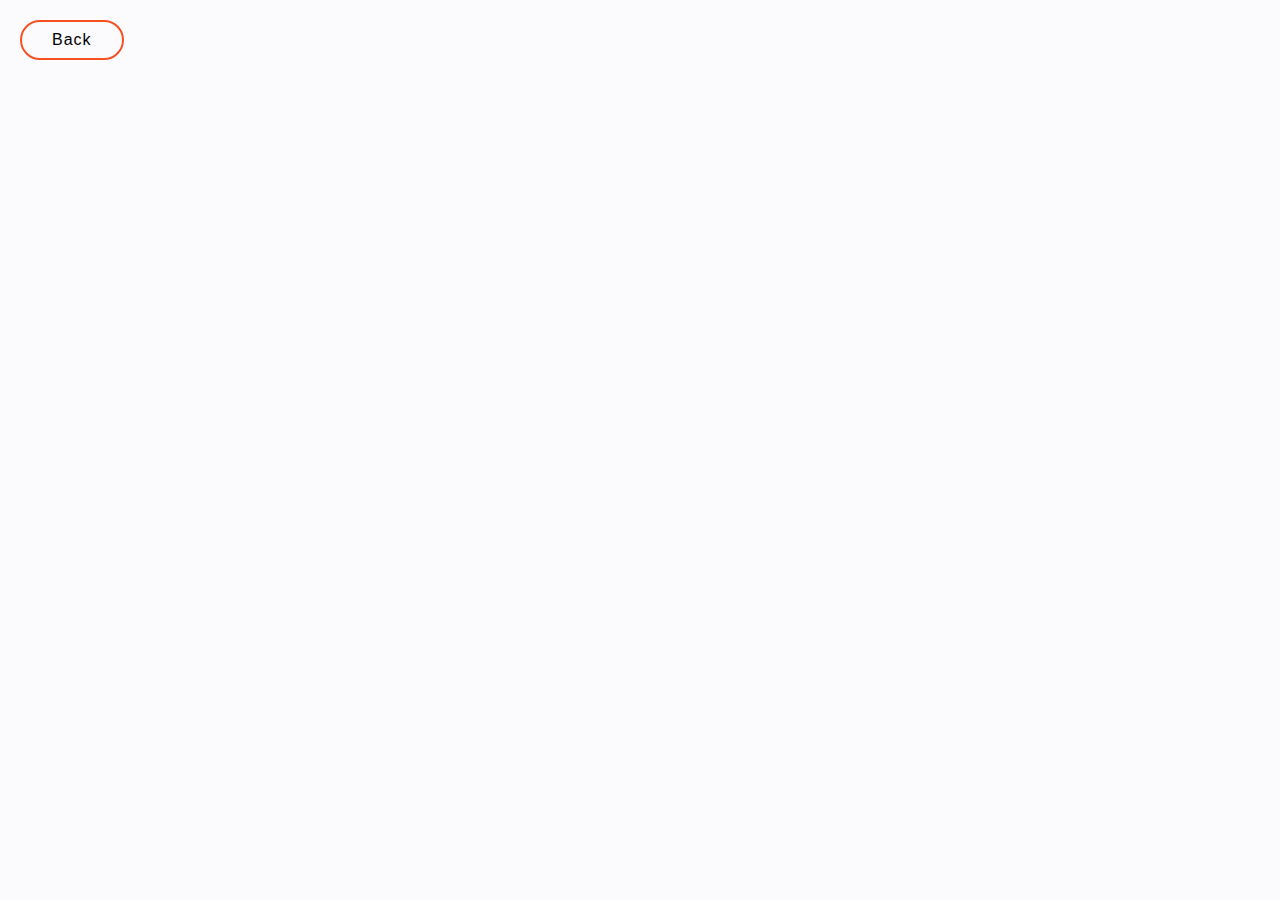
<file: pages/cv.html>
<!DOCTYPE html>
<html>
    <head>
        <meta charset="utf-8">
        <meta http-equiv="X-UA-Compatible" content="IE=edge">
        <title>CV</title>
        <meta name="description" content="cv page">
        <meta name="viewport" content="width=device-width, initial-scale=1">
        <link rel="stylesheet" href="../styles.css">
    </head>
    <body>
        <a id="back-link" class="top-btn" style="margin: 2rem 2rem 2rem 2rem;">Back</a>
        <div id="adobe-dc-view"></div>
        
        <script src="https://documentservices.adobe.com/view-sdk/viewer.js"></script>
        <script type="text/javascript">
            document.addEventListener("adobe_dc_view_sdk.ready", function(){ 
                var adobeDCView = new AdobeDC.View({clientId: "6ee3b5497c9d472e863b2974bc99452c", divId: "adobe-dc-view"});
                adobeDCView.previewFile({
                    content:{location: {url: "../resources/MeruyertCV.pdf"}},
                    metaData:{fileName: "CV file"}
                }, {defaultViewMode: "FIT_PAGE", showAnnotationTools: false});
            });
        </script>
        <script>
            var element = document.getElementById('back-link');
            element.setAttribute('href', document.referrer);
            element.onclick = function() {
                history.back();
                return false;
            }
        </script>
    </body>
</html>
</file>
<file: styles.css>
*{
	padding: 0;
	margin: 0;
	box-sizing: border-box;
	font-family: 'Jost', sans-serif;
	list-style: none;
	text-decoration: none;
	scroll-behavior: smooth;
	font-size: 62.5%;
}
:root{
	/* --font-size: 62.5%; */
	--bg-color: #fbfbfe;
	--text-color: #000;
	--secound-color: #a09dab;
	--main-color: #f75023;
	/* --big-font: 5rem;
	--h2-font: 3rem;
	--p-font: 1.1rem; */
	--big-font: 8rem;
	--h2-font: 4.8rem;
	--p-font: 1.76rem;
	
}
body{
	background: var(--bg-color);
	color: var(--text-color);
	/* font-size: 62.5%; */
}
header{
	position: fixed;
	width: 100%;
	top: 0;
	right: 0;
	z-index: 1000;
	display: flex;
	align-items: center;
	justify-content: space-between;
	background: transparent;
	padding: 3.0rem 18%;
	transition: .3s;
}
.logo img{
	max-width: 100%;
	width: 10.0rem;
	height: auto;
}
.navlist{
	display: flex;
}
.navlist li{
	position: relative;
}
.navlist a{
	font-size: var(--p-font);
	color: var(--text-color);
	font-weight: 500;
	padding: 1.0rem 2.7rem;
}
.navlist a::after{
	content: '';
	position: absolute;
	width: 0;
	height: 0.2rem;
	background: var(--main-color);
	bottom: -0.3rem;
	left: 0;
	transition: ease .40s;
}
.navlist a:hover::after{
	width: 100%;
}
#menu-icon{
	font-size: 3.5rem;
	color: var(--text-color);
	z-index: 10001;
	cursor: pointer;
	display: none;
}
.top-btn{
	display: inline-block;
	padding: 0.9rem 3.0rem;
	background: transparent;
	border: 0.2rem solid var(--main-color);
	border-radius: 3.0rem;
	color: var(--text-color);
	letter-spacing: 0.1rem;
	font-size: var(--p-font);
	font-weight: 500;
	transition: ease .50s;
}
.top-btn:hover{
	transform: scale(1.1);
	background: var(--main-color);
	border: 0.2rem solid var(--main-color);
	color: var(--bg-color);
}

section{
	padding: 10.0rem 18%;
}
.home{
	min-height: 100vh;
	height: 100%;
	width: 100%;
	background: url(../images/background.jpg);
	background-size: cover;
	background-position: center;
	position: relative;
	display: grid;
	grid-template-columns: repeat(2, 1fr);
	align-items: center;
	grid-gap: 4rem;
}
.home-text h1{
	margin: 1.0rem 0.0rem 2.5rem;
	font-size: var(--big-font);
	line-height: 1;
	font-weight: 500;
}
.home-text h5{
	margin-bottom: 2.3rem;
	font-size: 1.9rem;
	font-weight: 500;
}
span{
	color: var(--main-color);
	font-size: 1.6rem;
}
.home-text h3{
	color: var(--main-color);
	font-size: 2.0rem;
	font-weight: 500;
}
.home-text p{
	font-size: var(--p-font);
	color: var(--secound-color);
	line-height: 2.8rem;
	margin-bottom: 2.0rem;
}
.social a{
	width: 3.5rem;
	height: 3.5rem;
	border-radius: 50%;
	display: inline-flex;
	align-items: center;
	justify-content: center;
	background: rgba(128,103,240,1);
	font-size: 1.7rem;
	color: var(--bg-color);
	margin-right: 2.2rem;
	margin-bottom: 3.0rem;
}
.social a:hover{
	transform: scale(1.1);
	background: var(--main-color);
	transition: .5s;
}
.btn{
	display: inline-block;
	color: var(--bg-color);
	background: var(--main-color);
	font-size: var(--p-font);
	padding: 1.0rem 4.0rem;
	font-weight: 500;
	line-height: 2.4rem;
	border-radius: 3.0rem;
	transition: ease .40s;
}
.btn:hover{
	transform: scale(1.1);
}
.home-img img{
	max-width: 100%;
	width: 54.0rem;
	height: auto;
	/* border-radius: 50%; */
	-webkit-clip-path: polygon(50% 0%, 80% 10%, 100% 35%, 100% 70%, 80% 90%, 50% 100%, 20% 90%, 0% 70%, 0% 35%, 20% 10%);
	clip-path: polygon(50% 0%, 80% 10%, 100% 35%, 100% 70%, 80% 90%, 50% 100%, 20% 90%, 0% 70%, 0% 35%, 20% 10%);
}
header.sticky{
	background: var(--bg-color);
	padding: 1.3rem 18%;
	box-shadow: 0.0rem 0.0rem 1.0rem rgb(0 0 0 / 10%);
}

.items{
	display: grid;
	grid-template-columns: repeat(auto-fit, minmax(22.0rem, auto));
	grid-gap: 2rem;
	align-items: center;
	text-align: center;
}
.sub-box{
	padding: 4.5rem 4.5rem 4.5rem 4.5rem;
	transition: ease .50s;
	cursor: pointer;
}
.sub-img img{
	max-width: 100%;
	width: 6.0rem;
	height: auto;
	margin-bottom: 2.0rem;
}
.sub-box h3{
	margin-bottom: 2.0rem;
	font-size: 2.4rem;
	font-weight: 500;
}
.sub-box p{
	font-size: var(--p-font);
	color: var(--secound-color);
	line-height: 2.9rem;
}
.sub-box:hover{
	background: #ffffff;
	box-shadow: 1.8rem 0.0rem 8.7rem 0.0rem rgb(10 15 70 / 7%);
	border-radius: 1.2rem;
	will-change: transform;
	transform: perspective(100.0rem) rotateX(4.80deg) rotateY(10.23deg) scale3d(1.05,1.05,1.05);
}

.about{
	display: grid;
	grid-template-columns: repeat(2, 2fr);
	align-items: center;
	grid-gap: 2rem;
}
.about-img img{
	max-width: 100%;
	width: 45.0rem;
	height: auto;
	border-radius: 50%;
}
.about-text h2{
	font-size: var(--h2-font);
	font-weight: 500;
	margin: 0.8rem 0.0rem 2.5rem;
	line-height: 1.1;
}
.about-text h3{
	color: var(--main-color);
	font-size: 2.0rem;
	font-weight: 500;
}
.about-text p{
	max-width: 55.0rem;
	font-size: var(--p-font);
	color: var(--secound-color);
	line-height: 2.8rem;
	margin-bottom: 4.5rem;
}

.heading{
	text-align: center;
}
.heading h2{
	font-size: var(--h2-font);
	font-weight: 500;
	margin: 0.7rem 0.0rem 2.0rem;
	line-height: 1.1;
}
.heading h3{
	color: var(--main-color);
	font-size: 2.0rem;
	font-weight: 500;
}
.heading p{
	font-size: var(--p-font);
	color: var(--secound-color);
	line-height: 2.8rem;
}
.portfolio-content{
	display: grid;
	grid-template-columns: repeat(auto-fit, minmax(35.0rem, auto));
	grid-gap: 2rem;
	align-items: center;
	margin-top: 5rem;
	text-align: center;
	cursor: pointer;
}
.col{
	position: relative;
}
.col img{
	max-width: 100%;
	width: 55.0rem;
	height: auto;
	object-fit: cover;
	border-radius: 1.2rem;
}
.layer{
	background: transparent;
	height: 100%;
	width: 100%;
	position: absolute;
	top: 0;
	left: 0;
	border-radius: 1.2rem;
	transition: all .40s;
}
.layer:hover{
	background: linear-gradient(rgba(0,0,0,0.5) 0%, #191919);
}
.layer h3{
	position: absolute;
	width: 100%;
	font-size: 2.5rem;
	font-weight: 500;
	color: var(--bg-color);
	bottom: 0;
	left: 50%;
	transform: translateX(-50%);
	opacity: 0;
	transition: all .40s;
}
.layer:hover h3{
	bottom: 52%;
	opacity: 1;
}

.layer h5{
	position: absolute;
	width: 100%;
	font-size:1.7rem;
	font-weight: 500;
	color: var(--bg-color);
	bottom: 0;
	left: 50%;
	transform: translateX(-50%);
	opacity: 0;
	transition: all .40s;
}
.layer:hover h5{
	bottom: 48%;
	opacity: 1;
}

.service-content{
	display: grid;
	grid-template-columns: repeat(auto-fit, minmax(1fr, auto));
	grid-gap: 2rem;
	align-items: center;
	margin-top: 5rem;
	grid-auto-rows: 1fr;
}
.row{
	background: #ffffff;
	box-shadow: 1.8rem 0.0rem 8.7rem 0.0rem rgb(10 15 70 / 7%);
	border-radius: 1.2rem;
	padding: 4.5rem 4.5rem 4.5rem 4.5rem;
	transition: ease .45s;
	cursor: pointer;
}
.s img{
	height: 6.5rem;
	/* width: 6.5rem; */
	width: auto;
	background: transparent;
	padding: 1.5rem;
	/* border-radius: 50%; */
	margin-bottom: 2.0rem;
}
.s.s-tow img{
	background: transparent;;
}
.s.s-three img{
	background: transparent;
}
.s.s-four img{
	background: transparent;
}
.row h3{
	font-size: 2.4rem;
	font-weight: 500;
	margin-bottom: 0.2rem;
}
.row h5{
	font-size: 1.7rem;
	font-weight: 500;
	margin-bottom: 1.9rem;
}
.row p{
	font-size: var(--p-font);
	color: var(--secound-color);
	line-height: 2.8rem;
}
.row:hover{
	will-change: transform;
	transform: perspective(100.0rem) rotateX(4.80deg) rotateY(10.23deg) scale3d(1.05,1.05,1.05);
}

.cta-box{
	display: grid;
	grid-template-columns: repeat(auto-fit, minmax(22.0rem, auto));
	grid-gap: 2rem;
	align-items: center;
	margin-top: 5rem;
	text-align: center;
}
.wrap{
	background: #ffffff;
	box-shadow: 1.8rem 0.0rem 8.7rem 0.0rem rgb(10 15 70 / 7%);
	border-radius: 1.2rem;
	padding: 5.0rem 5.0rem 5.0rem 5.0rem;
	transition: ease .40s;
	cursor: pointer;
}
.one{
	background: #baebcd;
}
.two{
	background: #D9D1FA;
}
.three{
	background: #faedce;
}
.wrap h3{
	font-size: 2.4rem;
	font-weight: 500;
	margin-bottom: 0.2rem;
}
.wrap p{
	font-size: var(--p-font);
}

.contact{
	background: #8067f0eb;
	width: 64%;
	margin: 10.0rem auto;
	padding: 7.0rem 15.0rem;
	display: flex;
	align-items: center;
	justify-content: center;
	text-align: center;
	border-radius: 1.2rem;
	background-image: url(../images/intro.png);
	background-size: cover;
}
.center h3{
	font-size: 3.0rem;
	font-weight: 500;
	margin-bottom: 0.3rem;
	color: var(--bg-color);
}
.center p{
	font-size: var(--p-font);
	color: var(--bg-color);
	line-height: 2.6rem;
	margin-bottom: 2.5rem;
}
.contact .action form input[type="email"] {
	max-width: 100%;
	width: 47.0rem;
	padding: 1.2rem 1.5rem;
	background: var(--bg-color);
	color: var(--text-color);
	border: none;
	outline: none;
	margin: 0 1.0rem 2.0rem 0;
	border-radius: 3.0rem;
	font-size: 1.6rem;
}
.contact .action form input[type="submit"] {
	padding: 1.2rem 4.0rem;
	background: var(--main-color);
	color: var(--bg-color);
	border: none;
	outline: none;
	margin: 0 1.0rem 2.0rem 0;
	border-radius: 3.0rem;
	cursor: pointer;
	font-size: 1.6rem;
}

.ends{
	text-align: center;
	padding: 4.0rem;
}
.ends p{
	font-size: var(--p-font);
	letter-spacing: 0.1rem;
}

@media (min-width: 760.1px){
	#sub-box2:hover {
		transform: perspective(100rem)
					rotateX(4.80deg)
					rotateY(0deg)
					scale3d(1.05,1.05,1.05);
	}

	#sub-box3:hover {
		transform: perspective(100rem)
					rotateX(4.80deg)
					rotateY(-10.23deg)
					scale3d(1.05,1.05,1.05);
	}
}

.layer h5{
	padding: 2rem;
}

a.sub-box {
    color: black;
}

.swiper {
	right: 1rem;
	width: 100%;
	height: 100%;
 }
 
 
 .swiper-slide {
	text-align: center;
	 /* Center slide text vertically */
	display: -webkit-box;
	display: -ms-flexbox;
	display: -webkit-flex;
	display: flex;
	-webkit-box-pack: center;
	-ms-flex-pack: center;
	-webkit-justify-content: center;
	justify-content: center;
	-webkit-box-align: center;
	-ms-flex-align: center;
	-webkit-align-items: center;
	align-items: center;
 }
  .swiper-slide img {
	display: block;
	width: 100%;
	height: 100%;
	object-fit: cover;
  }
 
 
 /* .slide_1 {
	background-color:#643ca3 ;
 }
 
 
 .slide_2 {
	background-color:#e38364 ;
 }
 
 
 .slide_3 {
	background-color:#faf47a ;
 }
 
 
 .slide_4 {
	background-color:#64e3c1 ;
 }
 
 
 .slide_5 {
	background-color:#9e6ffd ;
 } */

.swiper {
	width: 60rem;
	height: 40rem;
 }
 

@media (max-width: 1425px){
	header{
		padding: 1.6rem 3%;
		transition: .3s;
	}
	header.sticky{
		padding: 1.0rem 3%;
		transition: .3s;
	}
	section{
		padding: 7.0rem 3%;
		transition: .3s;
	}
	.contact{
		width: 95%;
		transition: .3s;
	}
	:root{
		/* --big-font: 4rem;
		--h2-font: 2.3rem;
		--p-font: 1rem; */
		--big-font: 6.4rem;
		--h2-font: 3.68rem;
		--p-font: 1.6rem;
		transition: .3s;
	}
}

@media (max-width: 970px){
	#menu-icon{
		display: block;
	}
	.home{
		min-height: 80vh;
	}
	.navlist{
		position: absolute;
		top: -60.0rem;
		left: 0;
		right: 0;
		flex-direction: column;
		background: var(--main-color);
		text-align: right;
		transition: all .40s;
	}
	.navlist a{
		display: block;
		padding: 1.2rem;
		margin: 1.5rem;
		border-right: 0.2rem solid var(--bg-color);
		color: var(--bg-color);
	}
	.navlist a:hover{
		background: var(--bg-color);
		color: var(--main-color);
	}
	.navlist a::after{
		display: none;
	}
	.navlist.active{
		top: 100%;
	}
}

@media (max-width: 800px){
	.home{
		grid-template-columns: 1fr;
		min-height: 130vh;
		grid-gap: 1rem;
	}
	.home-text{
		padding-top: 5.5rem;
	}
	.home-img{
		text-align: center;
	}
	.home-img img{
		width: 44.0rem;
		height: auto;
	}
	.about{
		grid-template-columns: 1fr;
	}
	.about-img{
		text-align: center;
		margin-bottom: 3.0rem;
	}
	:root{
		--big-font: 3.4rem;
		--h2-font: 2rem;
	}
	section{
		padding: 6.5rem 3%;
		transition: .3s;
	}
}
@media (max-width: 540px){
	.contact .action form input[type="email"] {
		width: 31.0rem;
	}
}
</file>
